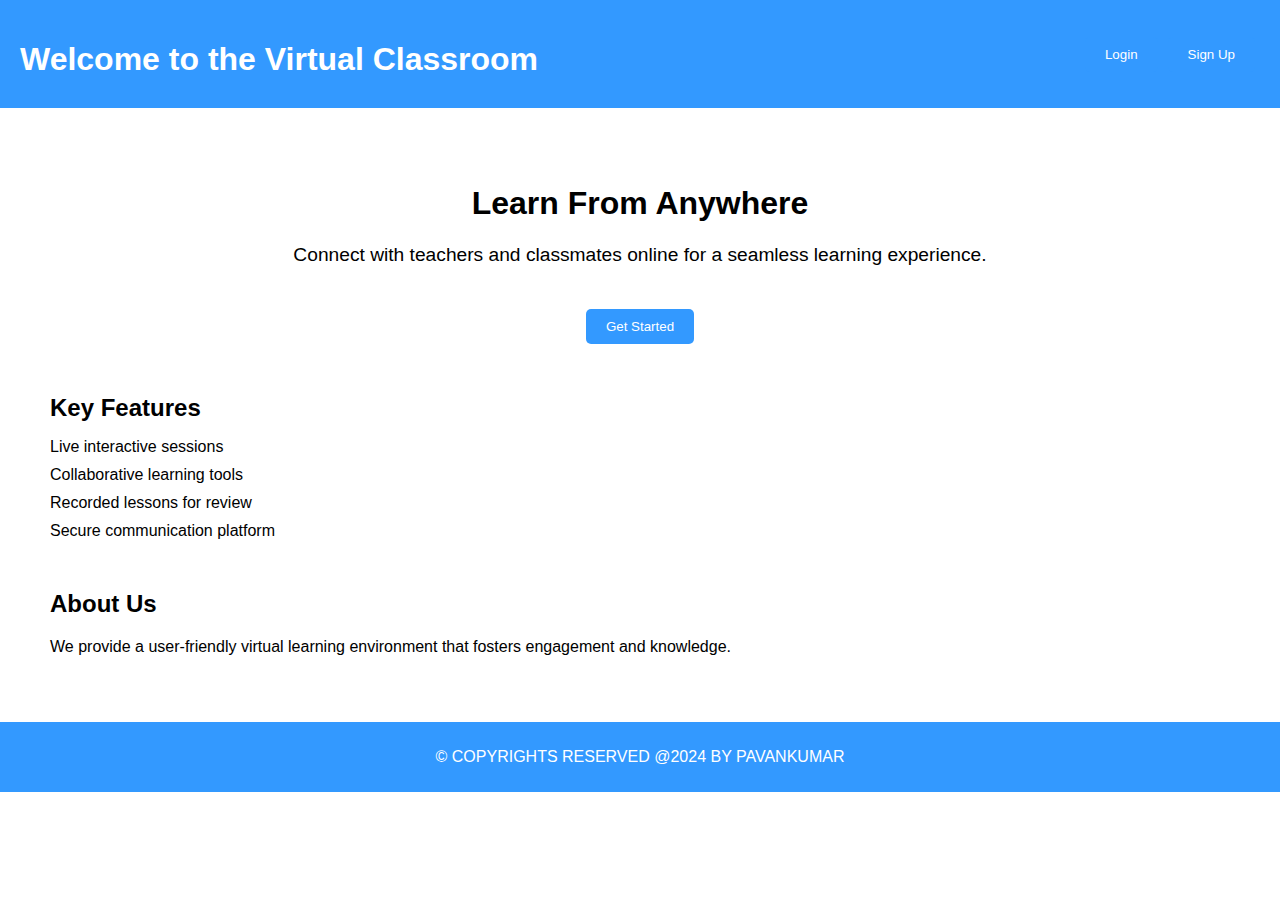
<file: wdf/index.html>
<!DOCTYPE html>
<html lang="en">
    <head>
        <meta charset="UTF-8">
        <meta name="viewport" content="width=device-width, initial-scale=1.0">
        <title>Virtual Classroom</title>
        <link rel="stylesheet" href="https://cdn.jsdelivr.net/npm/bootstrap@5.2.0-beta1/dist/css/bootstrap.min.css" integrity="sha384-0evSXbVzTVFTJwIbvIjSsOSMcuqjIkUh8sXSQXWCroyvWRGU0yHh7G0ZCrMdTph0e" crossorigin="anonymous">
        <link rel="stylesheet" href="style.css">
    </head>  
    <header class="header">
        <h1>Welcome to the Virtual Classroom</h1>
        <div class="buttons">
            <a href="login.html"><button>Login</button></a>
            <a href="signup.html"><button>Sign Up</button></a>
        </div>
    </header>
    <main class="main">
        <section class="hero">
            <h2>Learn From Anywhere</h2>
            <p>Connect with teachers and classmates online for a seamless learning experience.</p>
            <a href="get_started.html"><button>Get Started</button></a>
            
        </section>
        <section class="features">
            <h3>Key Features</h3>
            <ul>
                <li>Live interactive sessions</li>
                <li>Collaborative learning tools</li>
                <li>Recorded lessons for review</li>
                <li>Secure communication platform</li>
            </ul>
        </section>
        <section class="about">
            <h2>About Us</h2>
            <p>We provide a user-friendly virtual learning environment that fosters engagement and knowledge.</p>
        </section>
    </main>
    <footer class="footer">
        <p>&copy; COPYRIGHTS RESERVED @2024 BY PAVANKUMAR </p>
    </footer>

    <script src="https://cdn.jsdelivr.net/npm/bootstrap@5.2.0-beta1/dist/js/bootstrap.bundle.min.js" integrity="sha384-plrIlmAh9sFFaP9fCWbVEjKRNKGFuQzP8wjdcrmE+Tqj4+81YWj/scel5JBuBuRn" crossorigin="anonymous"></script>
</body>

</html>
</file>
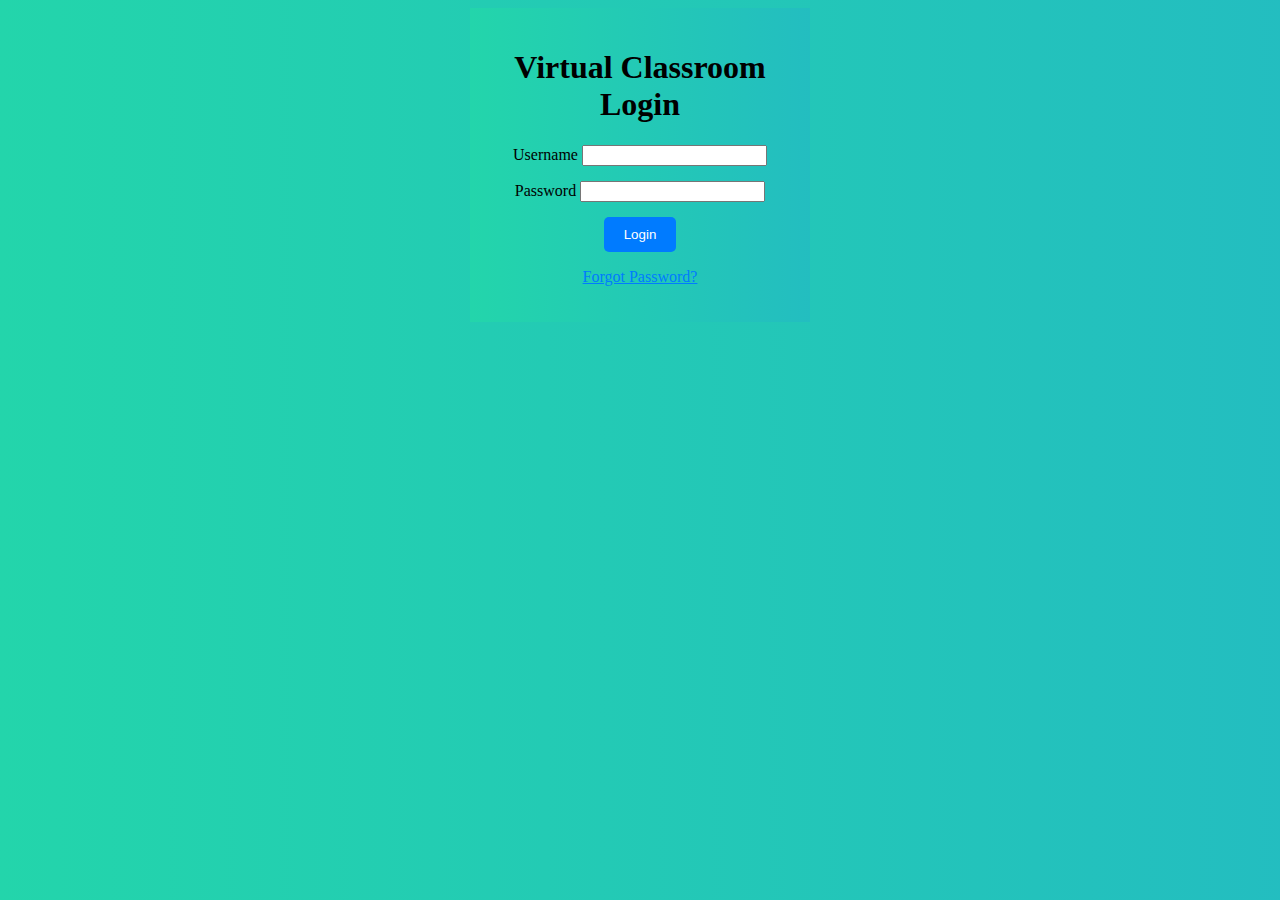
<file: wdf/login.html>
<!DOCTYPE html>
<html lang="en">

<head>
  <meta charset="UTF-8">
  <meta name="viewport" content="width=device-width, initial-scale=1.0">
  <title>Virtual Classroom Login</title>
  <link rel="stylesheet" href="loginstyle.css">
</head>

<body>
  <div class="container">
    <header>
      <h1>Virtual Classroom Login</h1>
    </header>
    <form action="#" method="post">
      <div class="form-group">
        <label for="username">Username</label>
        <input type="text" name="username" id="username" required>
      </div>
      <div class="form-group">
        <label for="password">Password</label>
        <input type="password" name="password" id="password" required>
      </div>
      <div class="form-group">
        <button type="submit">Login</button>
      </div>
      <p class="forgot-password">Forgot Password?</p>
    </form>
  </div>

  <script>
    //  JavaScript functionality here
  </script>
</body>

</html>
</file>
<file: wdf/loginstyle.css>
/* Add this CSS to your style.css file */
.container {
  max-width: 300px;
  margin: auto;
  padding: 20px;
  text-align: center;
  /* Gradient background */
  background: linear-gradient(270deg, #ee7752, #e73c7e, #23a6d5, #23d5ab);
  background-size: 600% 600%;
  animation: gradientBG 15s ease infinite;
}
body {
  /* Gradient background for the whole page */
  background: linear-gradient(270deg, #ee7752, #e73c7e, #23a6d5, #23d5ab);
  background-size: 600% 600%;
  animation: gradientBG 10s ease infinite;
}


  /* Header styling */
  header {
    margin-bottom: 20px;
  }
  
  /* Form styling */
  .form-group {
    margin-bottom: 15px;
  }
  
  /* Button styling with fancy hover effect */
  button {
    padding: 10px 20px;
    color: #fff;
    background-color: #007bff;
    border: none;
    border-radius: 5px;
    cursor: pointer;
    position: relative;
    overflow: hidden;
    transition: color 0.4s ease-in-out;
  }
  
  button::after {
    content: '';
    position: absolute;
    left: 0;
    top: 0;
    width: 100%;
    height: 100%;
    background: linear-gradient(90deg, transparent, #ff00cc, transparent);
    transition: transform 0.3s ease;
    transform: translateX(-100%);
    z-index: -1;
  }
  
  button:hover::after {
    transform: translateX(0);
  }
  
  button:hover {
    color: #000;
  }
  
  /* Background animation */
  @keyframes gradientBG {
    0% { background-position: 0% 50%; }
    25% { background-position: 100% 50%; }
    50% { background-position: 200% 50%; }
    75% { background-position: 300% 50%; }
    100% { background-position: 400% 50%; }
  }
  
  /* Forgot password styling */
  .forgot-password {
    color: #007bff;
    cursor: pointer;
    text-decoration: underline;
  }
</file>
<file: wdf/style.css>
/* Reset default Bootstrap styles (optional) */
body {
    margin: 0;
    padding: 0;
    font-family: sans-serif;
  }
  
  /* Navbar styling */
  .navbar {
    background-color: #f8f9fa; /* Light gray background */
    padding: 10px 20px; /* Add some padding for better spacing */
  }
  
  .navbar .nav-link {
    color: #333; /* Dark text */
    padding: 10px 20px;
  }
  
  .navbar .nav-link:hover {
    color: #007bff; /* Blue hover color */
  }
  
  .navbar .dropdown-menu {
    background-color: #fff; /* White background for dropdown */
    border-radius: 0 0 5px 5px; /* Rounded corners */
  }
  
  .dropdown-item {
    color: #333; /* Dark text for dropdown items */
    padding: 10px 20px;
  }
  
  .dropdown-item:hover {
    background-color: #f1f1f1; /* Light gray hover color for dropdown items */
  }
  
  /* Optional: Add a border to the top of the navbar */
  .navbar {
    border-top: 1px solid #ddd;
  }
  
  /* Header styling */
  .header {
    background-color: #3399ff; /* Blue header */
    padding: 20px;
    text-align: center;
    color: #fff; /* White text */
    display: flex; /* Make the header a flex container for button placement */
    justify-content: space-between; /* Align buttons at opposite ends */
    align-items: center; /* Align buttons vertically */
  }
  
  .header h1 {
    font-size: 2em;
    margin-bottom: 10px;
  }
  
  .buttons {
    display: flex; /* Make the buttons a flex container */
    justify-content: space-between; /* Distribute buttons evenly */
  }
  
  .buttons button {
    background-color: #3399ff;
    color: #fff;
    padding: 10px 20px;
    border: none;
    border-radius: 5px;
    cursor: pointer;
    margin: 0 5px; /* Add some margin between buttons */
  }
  
  /* Main content styling */
  .main {
    padding: 50px;
  }
  
  .hero {
    text-align: center;
    margin-bottom: 50px;
  }
  
  .hero h2 {
    font-size: 2em;
    margin-bottom: 10px;
  }
  
  .hero p {
    font-size: 1.2em;
    line-height: 1.5;
  }
  
  .hero button {
    background-color: #3399ff;
    color: #fff;
    padding: 10px 20px;
    border: none;
    border-radius: 5px;
    cursor: pointer;
    margin-top: 20px;
  }
  
  .features {
    margin-bottom: 50px;
  }
  
  .features h3 {
    font-size: 1.5em;
    margin-bottom: 15px;
  }
  
  .features ul {
    list-style: none;
    padding: 0;
  }
  
  .features li {
    margin-bottom: 10px;
  }
  
  /* Footer styling */
  .footer {
    background-color: #3399ff;
    padding: 10px 20px; /* Add some padding for better spacing */
    text-align: center;
    color: #fff; /* White text */
  }
</file>
